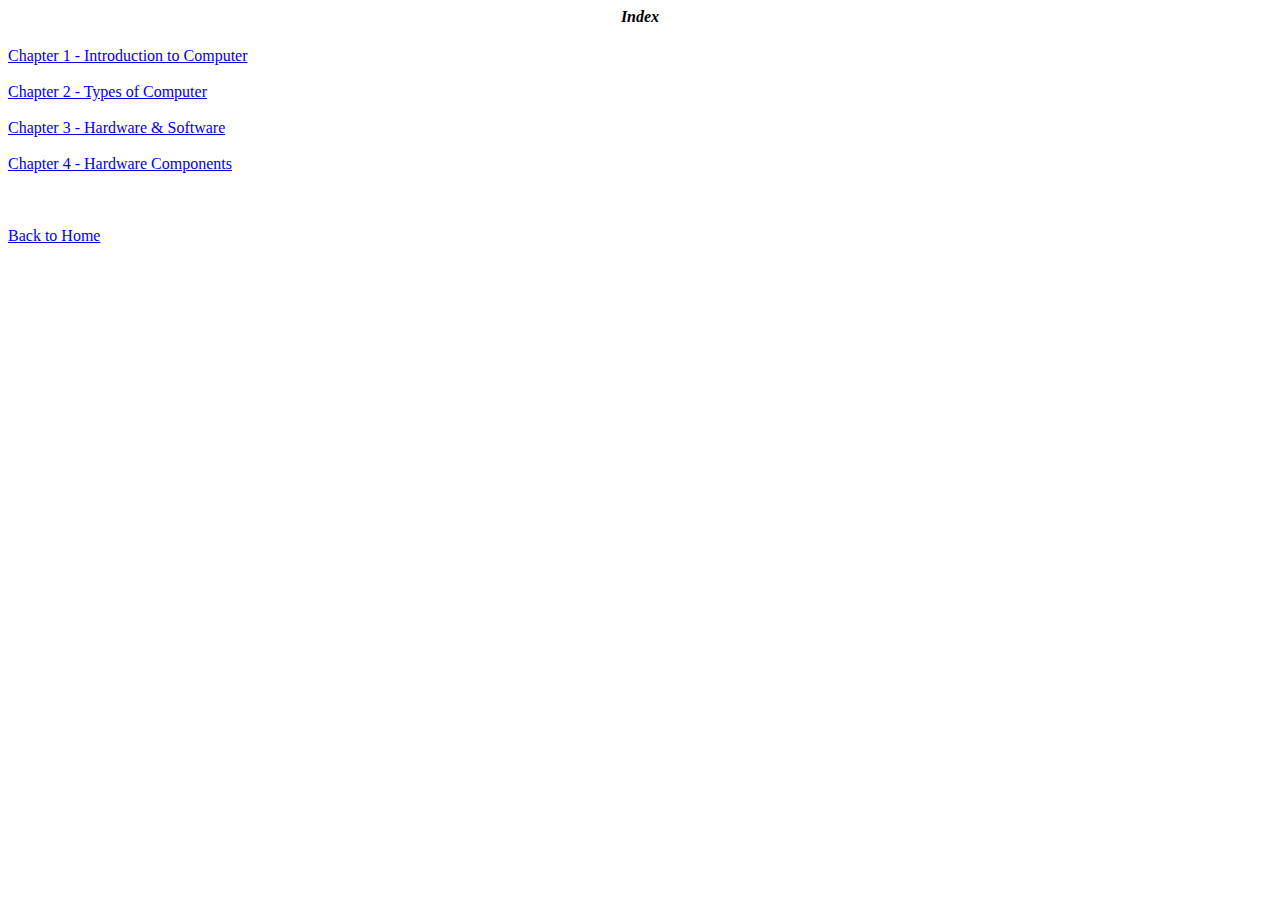
<file: index.html>
<html>
<head><title>index</title></head>
<body>
    <h4 style="text-align:center"><b><i>Index</i></b></h4>
<a href="introduction.html" target="content">Chapter 1 - Introduction to Computer</a><br><br>
<a href="types.html" target="content">Chapter 2 - Types of Computer</a><br><br>
<a href="hardsoft.html" target="content">Chapter 3 - Hardware & Software</a><br><br>
<a href="hardcomp.html" target="content">Chapter 4 - Hardware Components</a><br><br><br><br>
<a href="content.html" target="content">Back to Home</a>
</body>
</html>
</file>
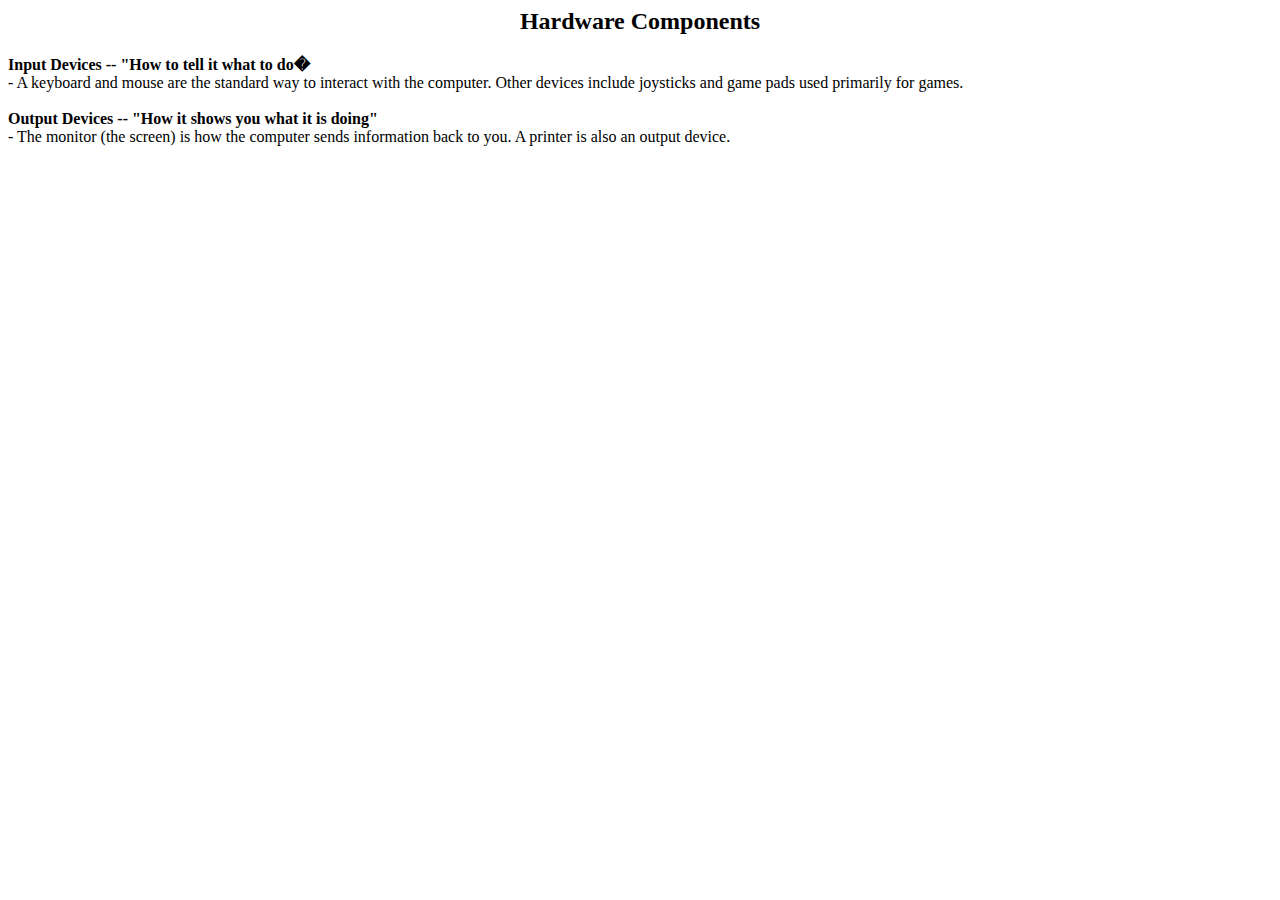
<file: hardcomp.html>
<html>
<head>
	<title>
		chap4
	</title>
</head>
<body>
	<center><h2>Hardware Components</h2></center>
	<p align="justify"><b>Input Devices -- "How to tell it what to do�</b></br>
- A keyboard and mouse are the standard way to interact with the computer. Other devices include joysticks and game pads used primarily for games.</br></br>
<b>Output Devices -- "How it shows you what it is doing"</b></br>
- The monitor (the screen) is how the computer sends information back to you. A printer is also an output device.</p>
</body>
</html>
</file>
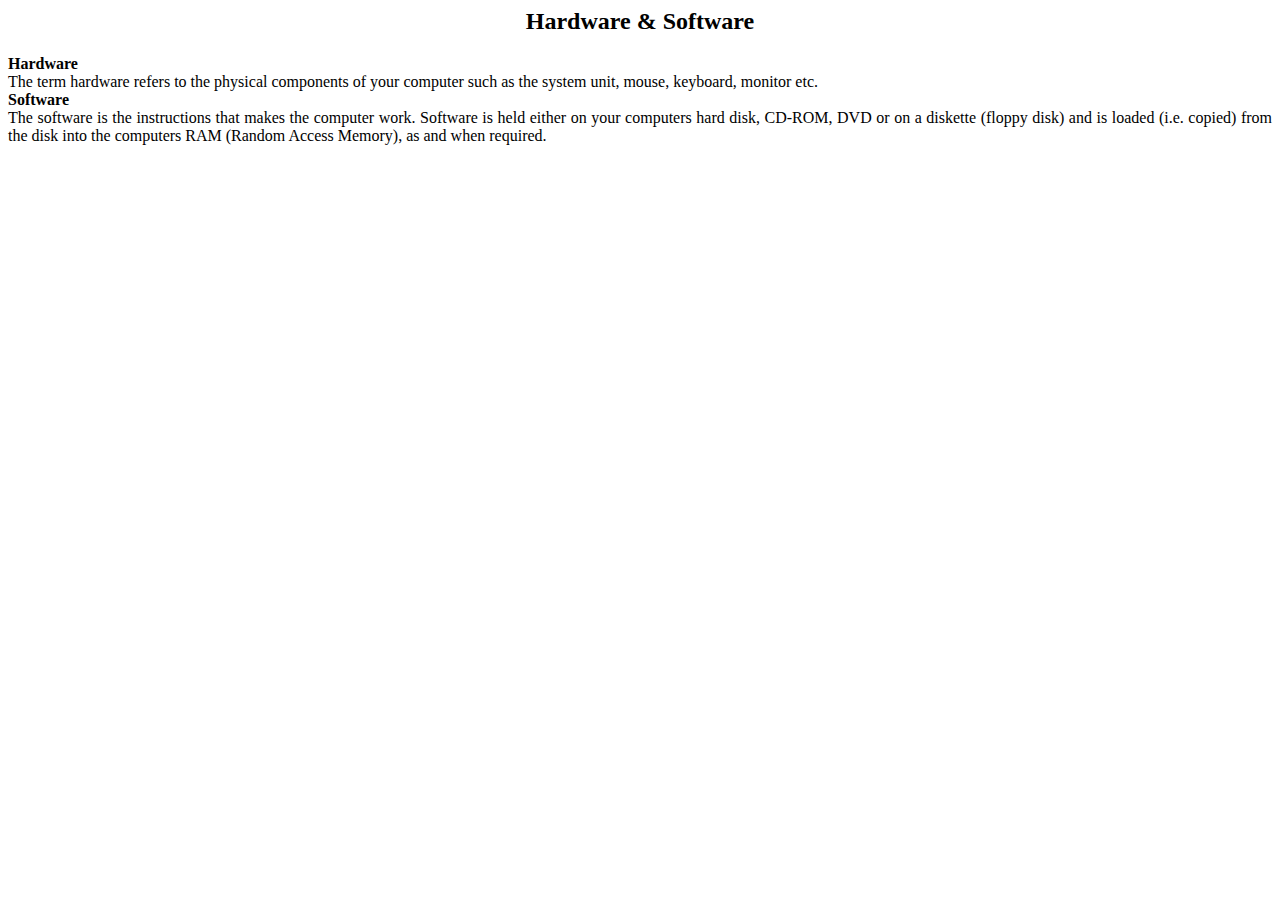
<file: hardsoft.html>
<html>
<head>
	<title>
		chap3
	</title>
</head>
<body>
	<center><h2>Hardware & Software</h2></center>
	<p align="justify"><b>Hardware</b></br>The term hardware refers to the physical components of your computer such as the system unit, mouse, keyboard, monitor etc.</br>
<b>Software</b></br>The software is the instructions that makes the computer work. Software is held either on your computers hard disk, CD-ROM, DVD or on a diskette (floppy disk) and is loaded (i.e. copied) from the disk into the computers RAM (Random Access Memory), as and when required.</p>
</body>
</html>
</file>
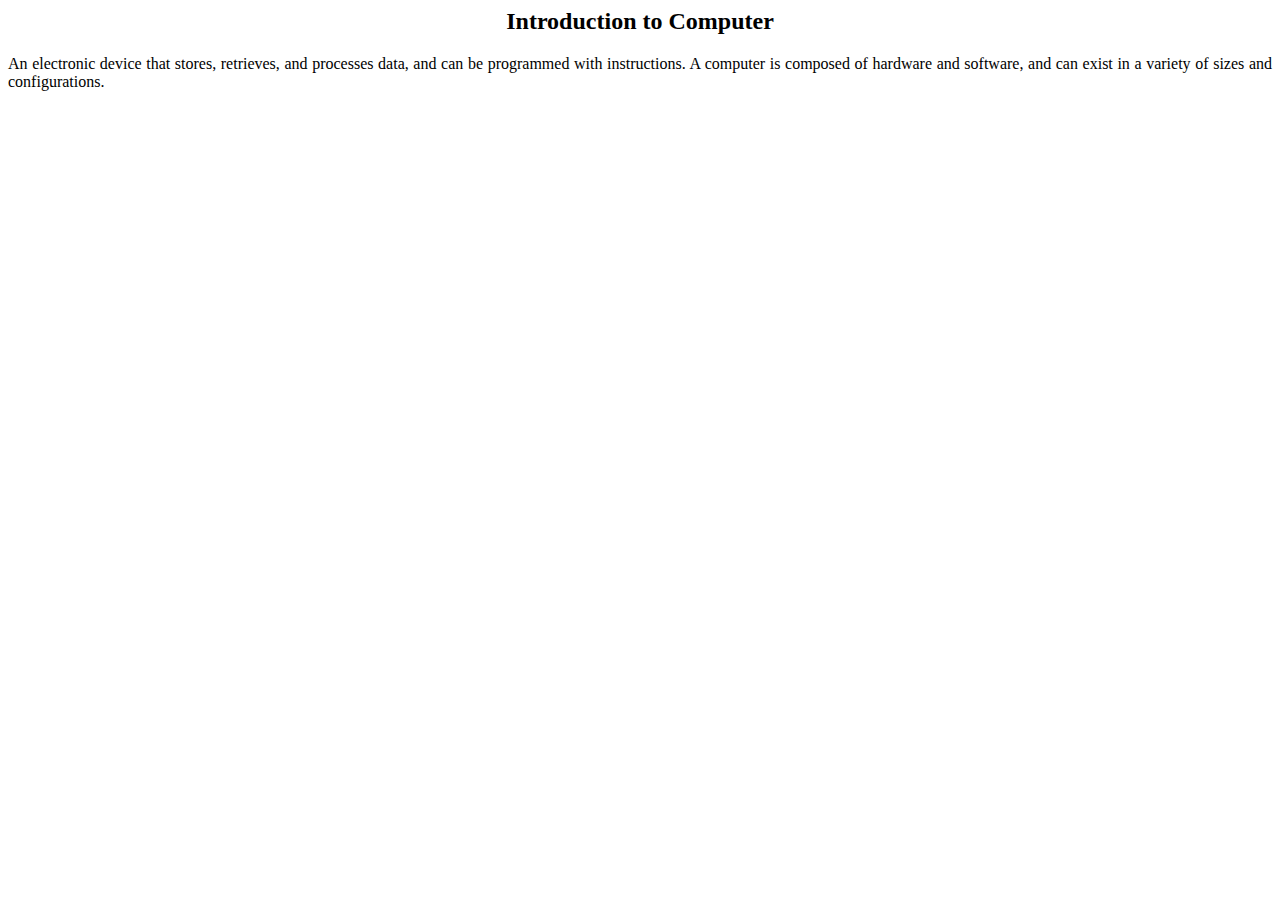
<file: introduction.html>
<html>
<head>
	<title>
		chap1
	</title>
</head>
<body>
	<center><h2>Introduction to Computer</h2></center>
	<p align="justify">An electronic device that stores, retrieves, and processes data, and can be programmed with instructions. A computer is composed of hardware and software, and can exist in a variety of sizes and configurations.</p>
</body>
</html>
</file>
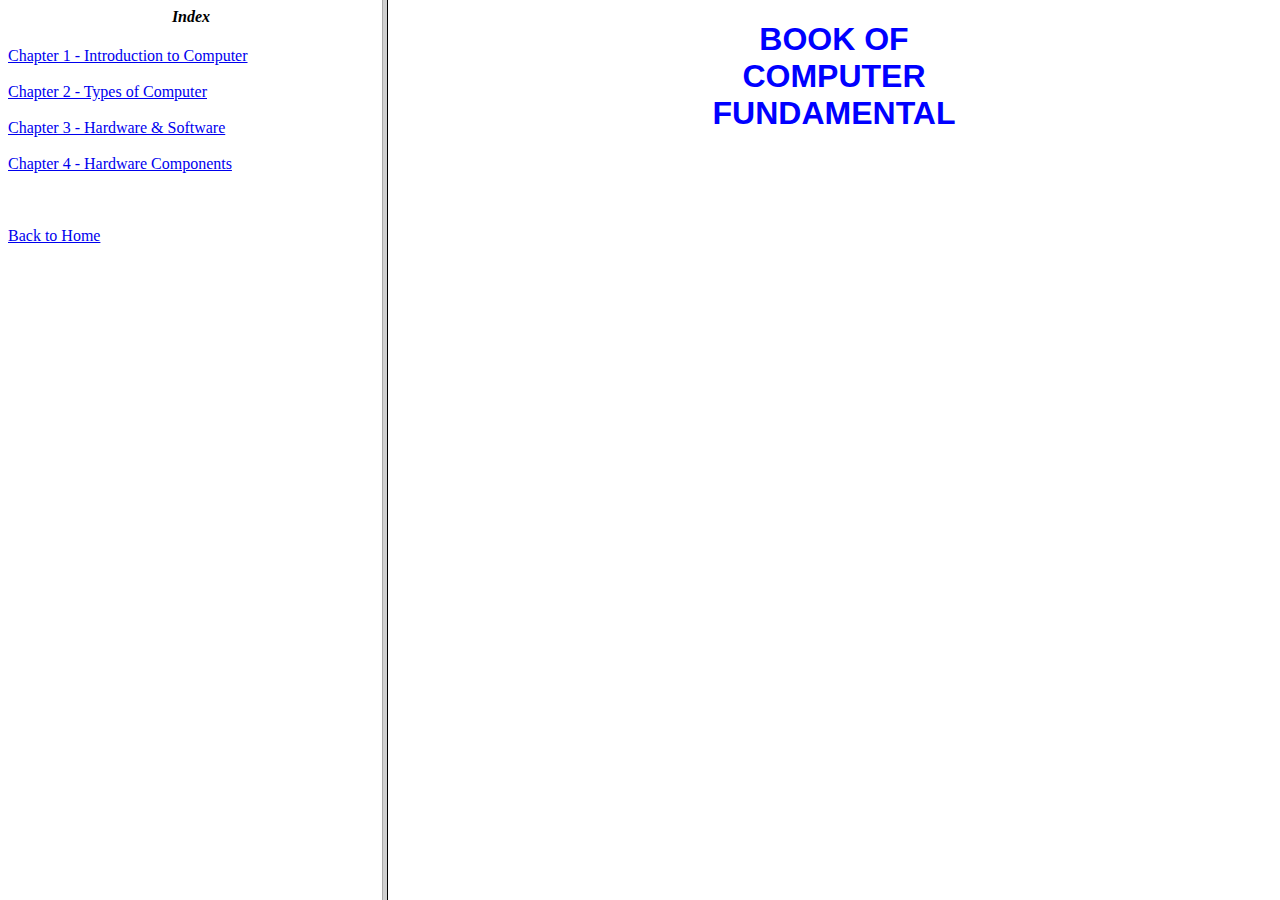
<file: main.html>
<!doctype html>
<html>
<head>
<title>BOOK</title>
</head>
<frameset cols="30%,70%" frameborder="2" framespacing="8">
<frame name="index" src="index.html">
<frame name="content" src="content.html">
<noframe>
    <body>this browser does not support frames
</body>
    </noframe>
    </frameset>
</html>
</file>
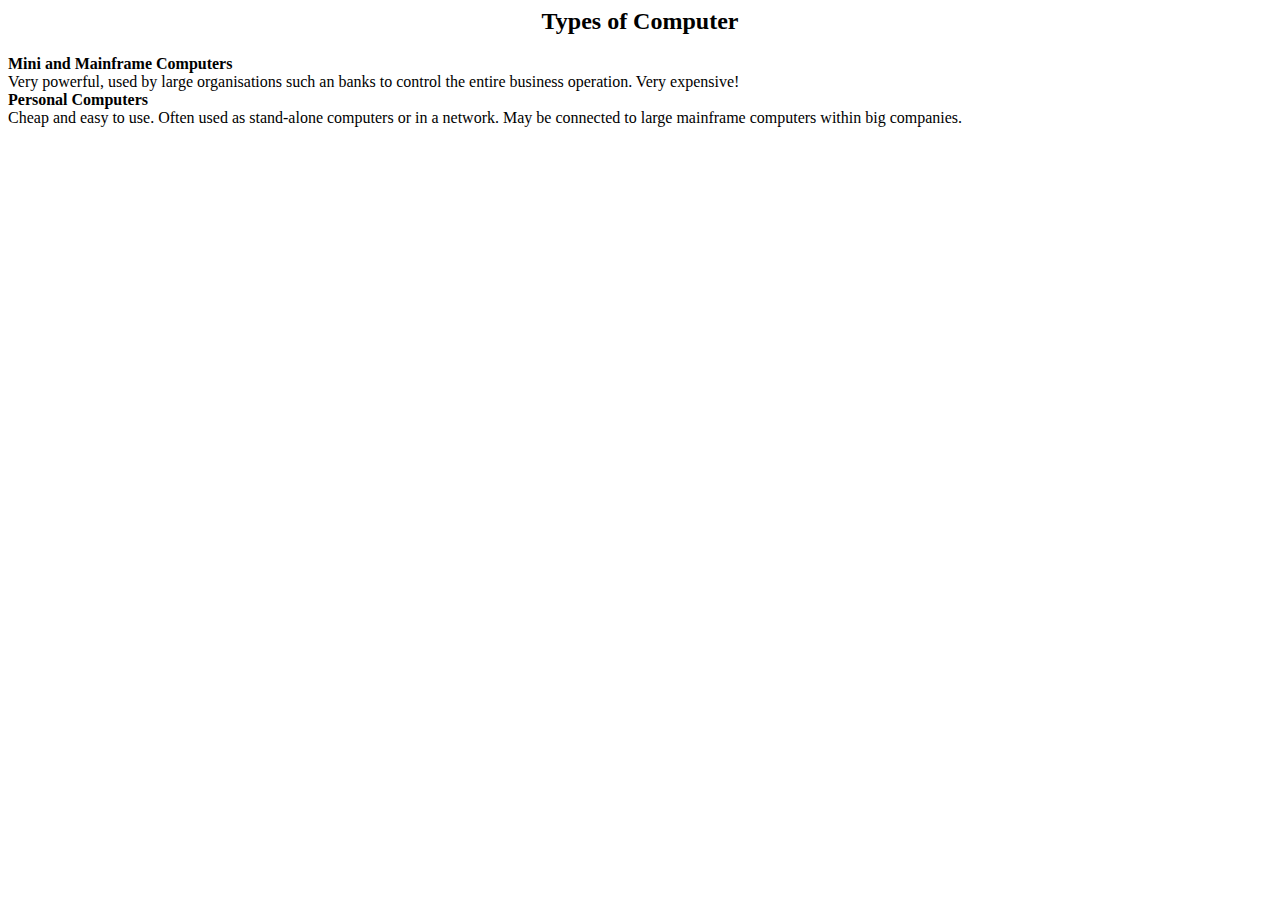
<file: types.html>
<html>
<head>
	<title>
		chap2
	</title>
</head>
<body>
	<center><h2>Types of Computer</h2></center>
	<p align="justify"><b>Mini and Mainframe Computers</b><br> Very powerful, used by large organisations such an banks to control the entire business operation. Very expensive!<br>
<b>Personal Computers</b></br>Cheap and easy to use. Often used as stand-alone computers or in a network. May be connected to large mainframe computers within big companies.</p>
</body>
</html>
</file>
